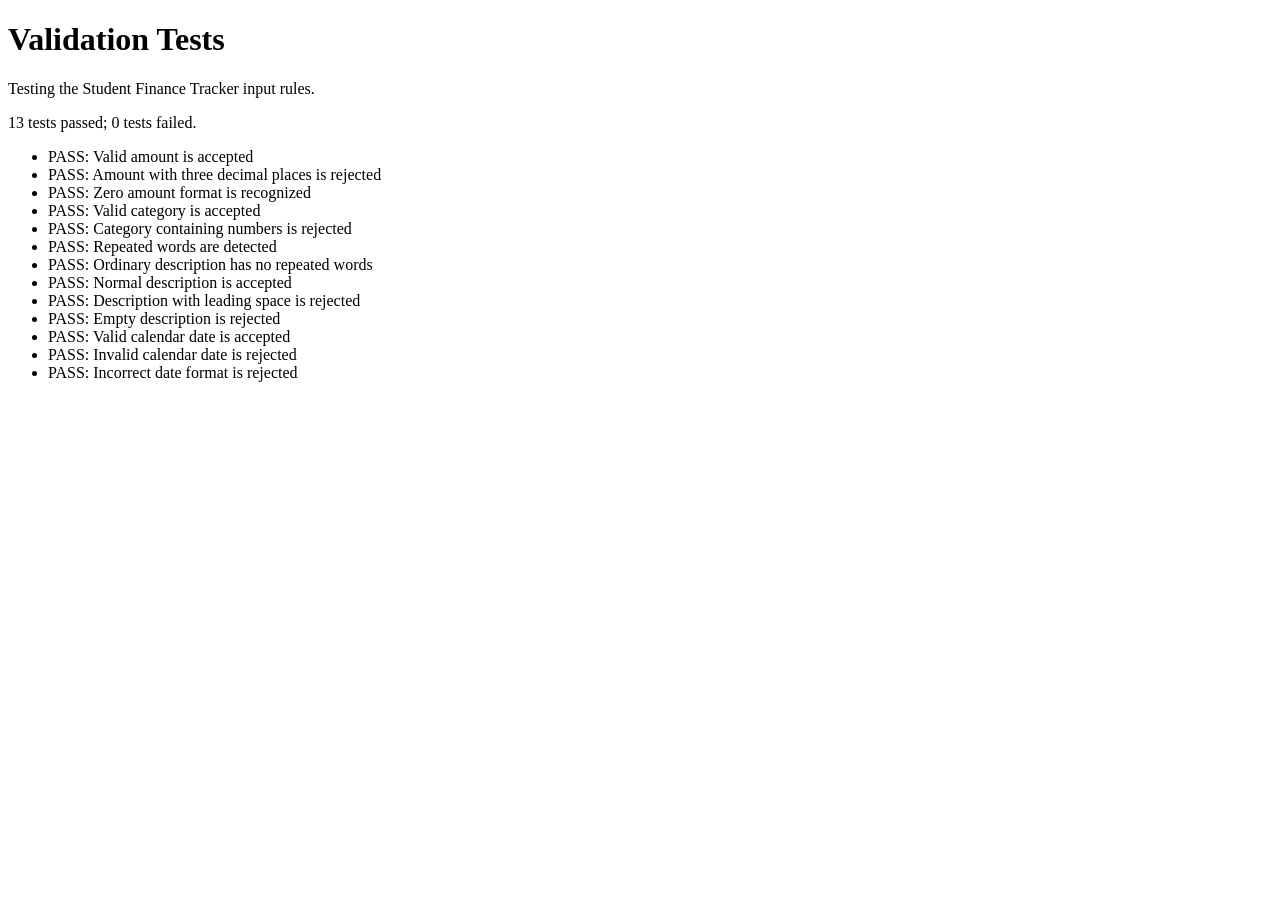
<file: tests.html>
<!DOCTYPE html>
<html lang="en">
<head>
    <meta charset="UTF-8">
    <meta name="viewport" content="width=device-width, initial-scale=1.0">
    <title>Finance Tracker - Validation Tests</title>
</head>
<body>
    <main>
        <h1>Validation Tests</h1>
        <p>Testing the Student Finance Tracker input rules.</p>

        <p id="summary" aria-live="polite">Tests have not run yet.</p>

        <ul id="test-results"></ul>
    </main>

    <script>
       
const resultsList = document.getElementById("test-results");
const summary = document.getElementById("summary");

let passed = 0;
let failed = 0;

function test(description, condition) {
    const item = document.createElement("li");

    if (condition) {
        item.textContent = "PASS: " + description;
        passed++;
    } else {
        item.textContent = "FAIL: " + description;
        failed++;
    }

    resultsList.appendChild(item);
}

function matches(pattern, value) {
    return pattern.test(value);
}

const amountPattern = /^(0|[1-9]\d*)(\.\d{1,2})?$/;
const categoryPattern = /^[A-Za-z]+(?:[ -][A-Za-z]+)*$/;
const duplicateWordPattern = /\b(\w+)\s+\1\b/i;
const descriptionPattern = /^\S(?:.*\S)?$/;

test("Valid amount is accepted", matches(amountPattern, "12.50"));
test("Amount with three decimal places is rejected", !matches(amountPattern, "12.345"));
test("Zero amount format is recognized", matches(amountPattern, "0"));
test("Valid category is accepted", matches(categoryPattern, "School Fees"));
test("Category containing numbers is rejected", !matches(categoryPattern, "Food123"));
test("Repeated words are detected", matches(duplicateWordPattern, "lunch lunch"));
test("Ordinary description has no repeated words", !matches(duplicateWordPattern, "Lunch today"));
test(
    "Normal description is accepted",
    matches(descriptionPattern, "Lunch")
);

test(
    "Description with leading space is rejected",
    !matches(descriptionPattern, " Lunch")
);

test(
    "Empty description is rejected",
    !matches(descriptionPattern, "")
);

// ADD THE DATE FUNCTION HERE
function isValidDate(dateString) {
    const datePattern =
        /^\d{4}-(0[1-9]|1[0-2])-(0[1-9]|[12]\d|3[01])$/;

    if (!datePattern.test(dateString)) {
        return false;
    }

    const date = new Date(dateString + "T00:00:00");

    return (
        date.getFullYear() === Number(dateString.slice(0, 4)) &&
        date.getMonth() + 1 === Number(dateString.slice(5, 7)) &&
        date.getDate() === Number(dateString.slice(8, 10))
    );
}

// ADD THE THREE DATE TESTS HERE
test("Valid calendar date is accepted", isValidDate("2026-10-13"));
test("Invalid calendar date is rejected", !isValidDate("2026-02-31"));
test("Incorrect date format is rejected", !isValidDate("13-10-2026"));

// KEEP YOUR SUMMARY BELOW THE TESTS
summary.textContent =
    passed + " tests passed; " + failed + " tests failed.";
    </script>
</body>
</html>
</file>
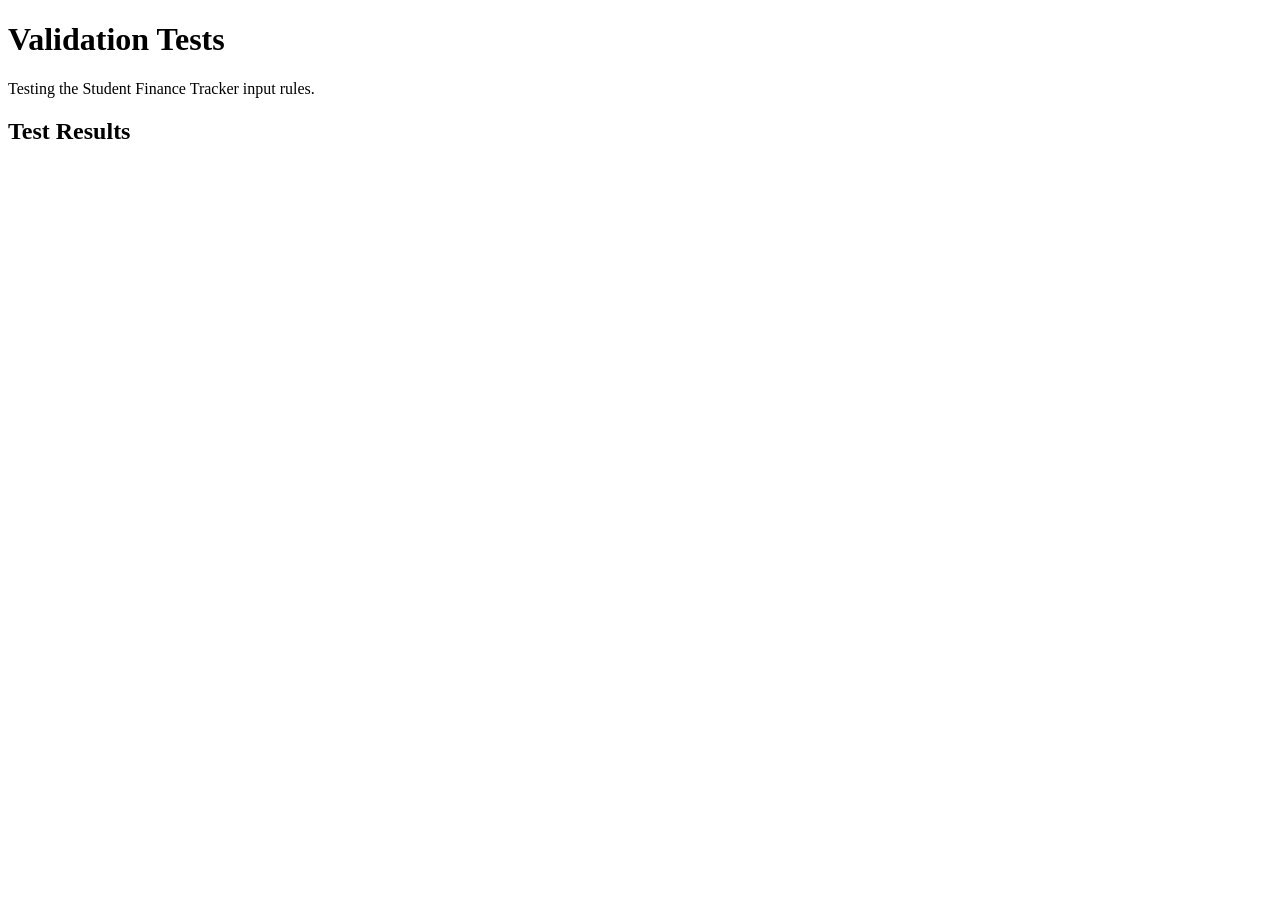
<file: scripts/tests.html>
<!DOCTYPE html>
<html lang="en">
<head>
    <meta charset="UTF-8">
    <meta name="viewport" content="width=device-width, initial-scale=1.0">
    <title>Finance Tracker - Validation Tests</title>
</head>
<body>
    <main>
        <h1>Validation Tests</h1>
        <p>Testing the Student Finance Tracker input rules.</p>

        <section aria-labelledby="test-results-heading">
            <h2 id="test-results-heading">Test Results</h2>
            <ul id="test-results"></ul>
        </section>
    </main>

    <script>
        // We will add the validation tests here.
    </script>
</body>
</html>
</file>
